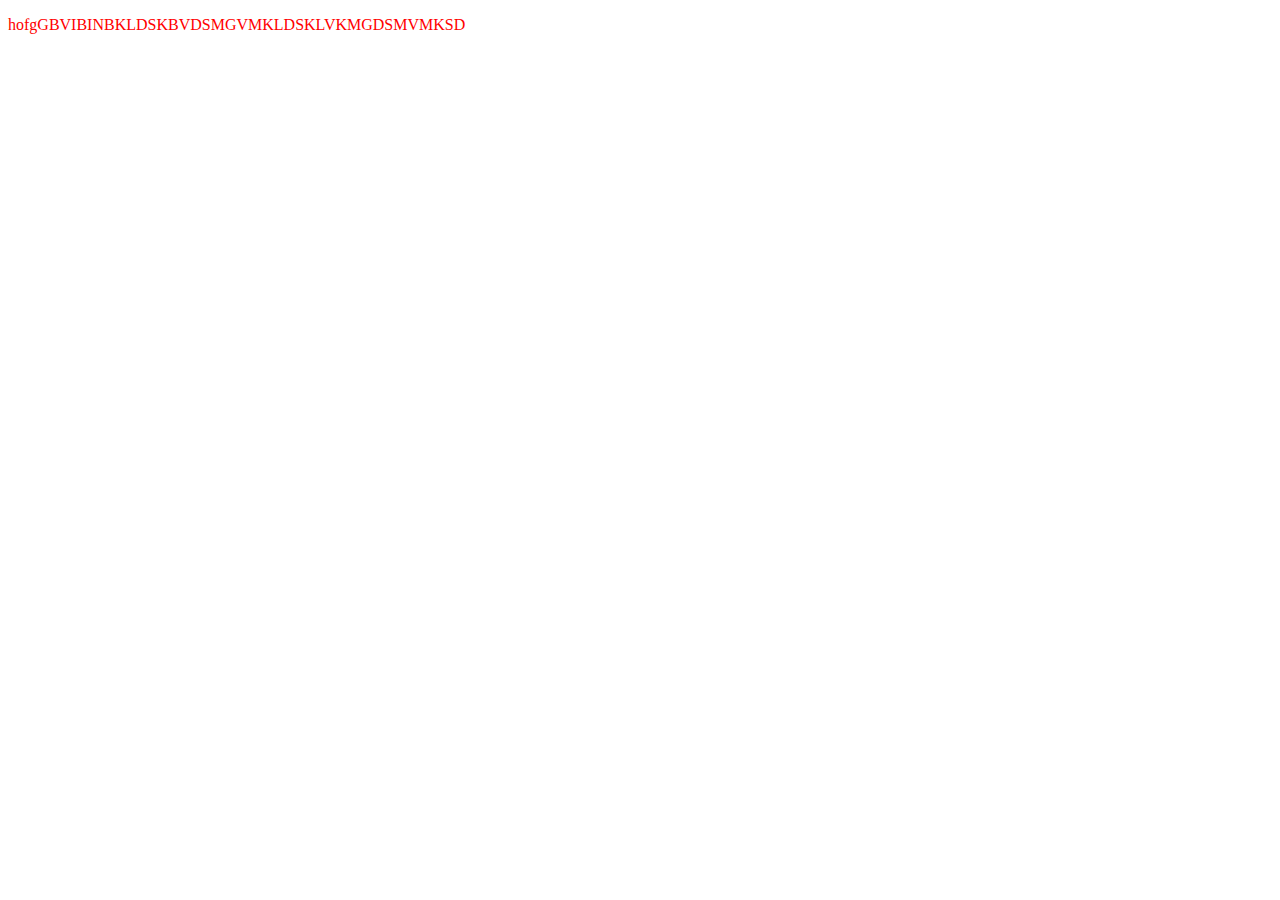
<file: borrar_2/WebContent/NewFile.html>
<!DOCTYPE html>
<html>
<head>
 <link rel="stylesheet" href="NewFile.css">
<meta charset="UTF-8">
<title>Insert title here</title>
</head>
<body>
<p> hofgGBVIBINBKLDSKBVDSMGVMKLDSKLVKMGDSMVMKSD
</body>
</html>
</file>
<file: borrar_2/WebContent/NewFile.css>
@charset "UTF-8";
 p{
 color: red;
 }
</file>
